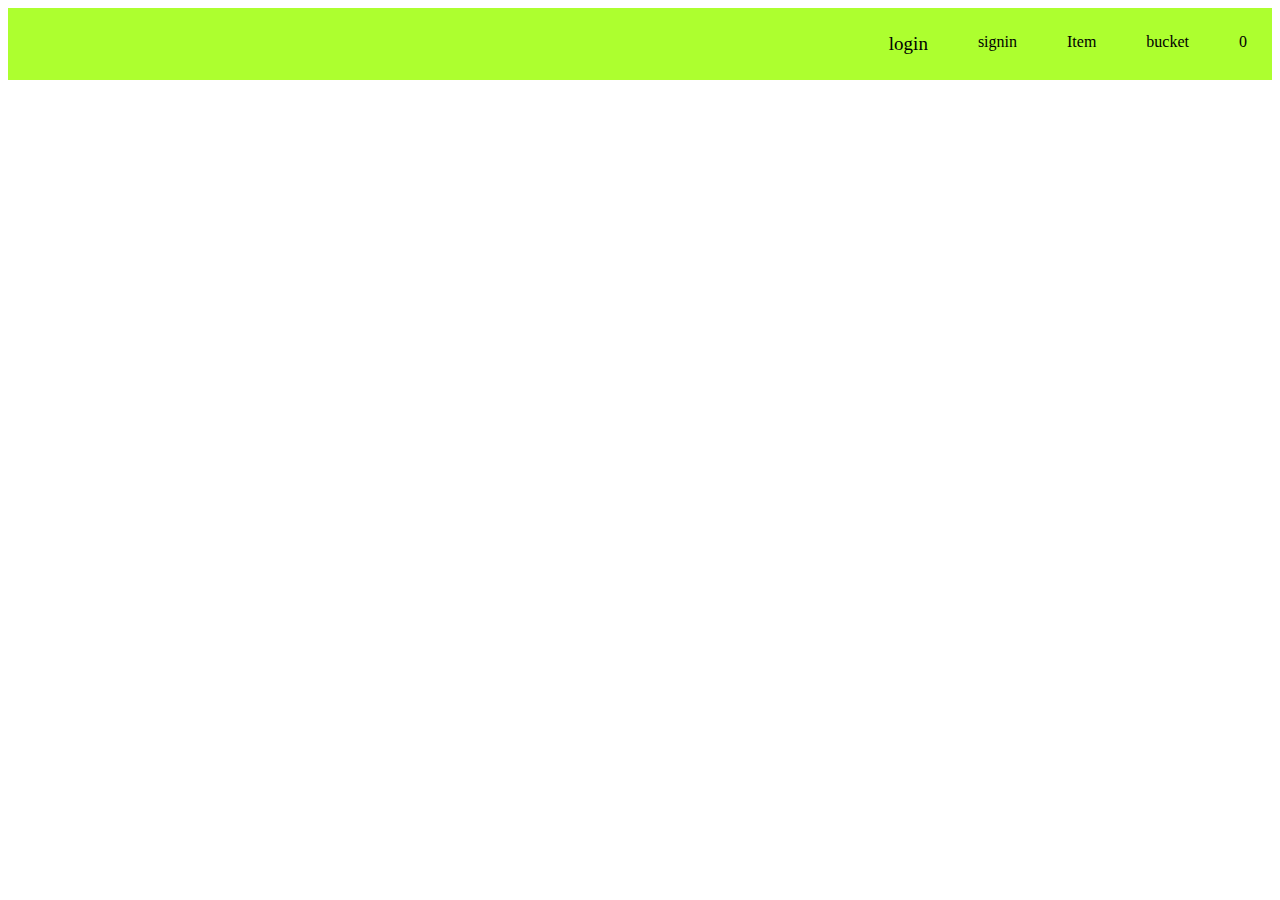
<file: index.html>
<!DOCTYPE html>
<html lang="en">
  <head>
    <meta charset="UTF-8" />
    <meta http-equiv="X-UA-Compatible" content="IE=edge" />
    <meta name="viewport" content="width=device-width, initial-scale=1.0" />
    <title>Home</title>
    <link rel="stylesheet" href="style/index.css">
    
  </head>

  <body>
    <div id="navbar">
      <!--Add navbar divs here-->
      <!-- Link to bucket.html -->
      <div id="login">login</div>
      <div id="signin">signin</div>
      <div id="product"><a href="index.html">Item</a></div>
      <div id="bucket"><a href="bucket.html">bucket</a></div>
      <div id="coffee_count">0
        <!--Show total number of coffee added to bucket here, do not add anything only Total count. Not even "Count - 5" but like this "5" -->
      </div>
    </div>

    <div id="menu">
      <!--Show coffee list here in grid format-->
      <!-- add an add to bucket button to each item, give it HTML id as 'add_to_bucket' -->
    </div>
  </body>
</html>
<script src="scripts/index.js"></script>
</file>
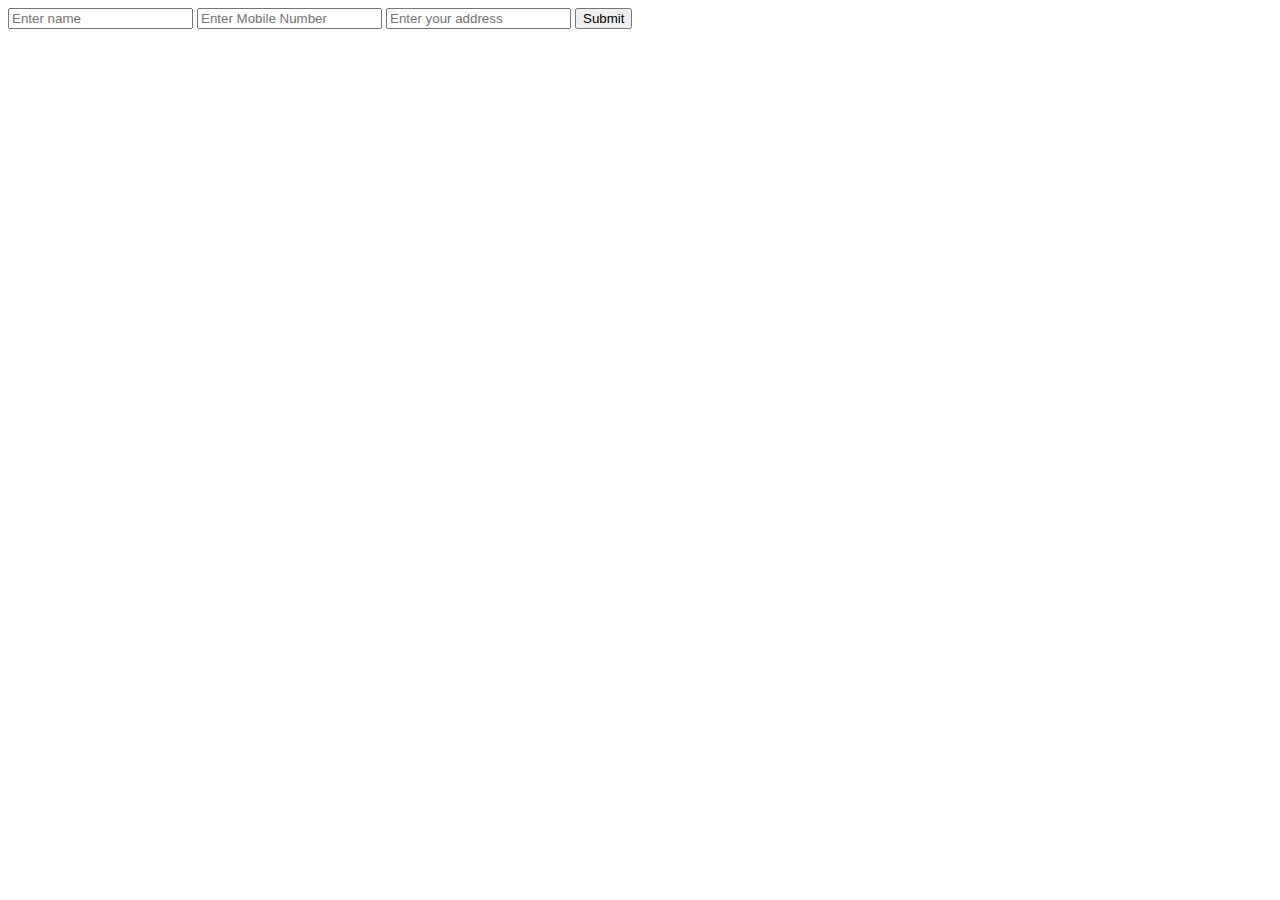
<file: checkout.html>
<!DOCTYPE html>
<html lang="en">
  <head>
    <meta charset="UTF-8" />
    <meta http-equiv="X-UA-Compatible" content="IE=edge" />
    <meta name="viewport" content="width=device-width, initial-scale=1.0" />
    <title>Checkout</title>
    <link rel="stylesheet" href="style/index.css">
  </head>

  <body>
    <div id="order-form">
      <!--Add your form html element here-->
      <!--In form, give #name,#number and #address as HTML id's to relevant input elements -->
      <!-- confirm button with id "confirm" -->
      <form action="" id="form">
        <input type="text"  id="name" placeholder="Enter name">
        <input type="number" id="number" placeholder="Enter Mobile Number">
        <input type="text" id="address" placeholder="Enter your address">
        <input type="submit" id="confirm_checkout">
      </form>
    </div>
  </body>
</html>
<script src="scripts/checkout.js"></script>
</file>
<file: style/index.css>
#navbar{
    display:flex;
    justify-content: end;
    background-color: greenyellow;    
}
#login{
    font-size: 19px;
    
}

#navbar div{
    padding:25px
}
a{
    text-decoration: none;
}
#menu{
    display: grid;
    grid-template-columns: repeat(4,1fr);
    grid-template-rows: auto;
    gap: 20px;
}
#menu img{
    border-radius: 10px;
}
#menu div{
    height: 400px;
    width: 85%;
    text-align: center;
    box-shadow: blueviolet 2px 2px 10px 0px;
    border-radius: 10px;
    margin-top: 20px;

}
#menu button{
    border-radius: 50px;
    border: 0px;
    box-shadow: black 2px 2px 10px 0px;
    height: 40px;
    width: 120px;
    font-size: 15px;

}

img{
    width: 100%;
    height: 200px;
}
a{
    color: black;
}
</file>
